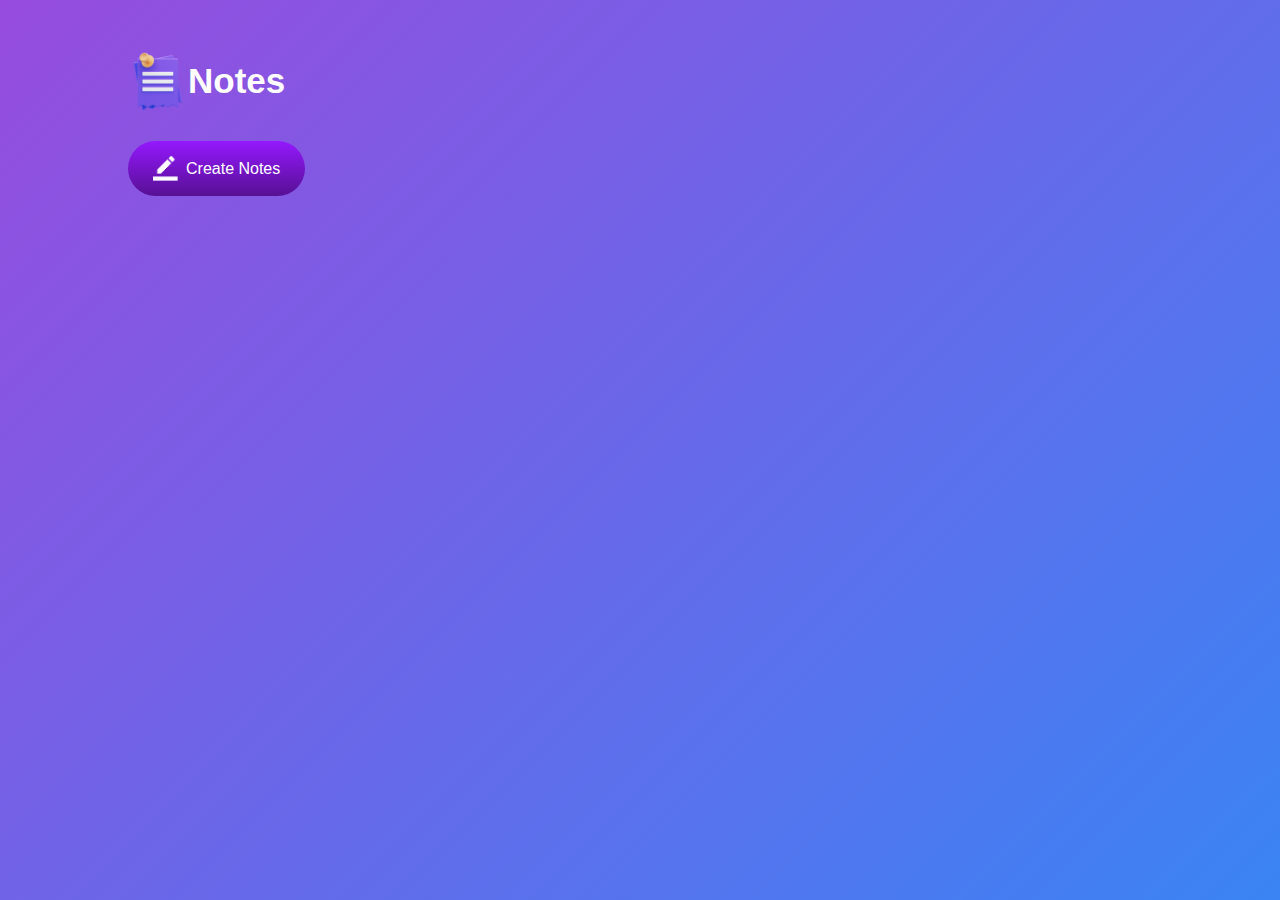
<file: Notes app/index.html>
<!DOCTYPE html>
<html>
    <head>
        <meta name="viewport" content="width=device-width, initial-scale=1.0">
        <title>Notes App-Easy Tutorials</title>
        <link rel="stylesheet" href="style.css">
    </head>
    <body>
        <div class="container">
            <h1> <img src="images/notes.png">Notes</h1>
            <button class="btn"><img src="images/edit.png">Create Notes</button>
            <div class="notes-container">
                <!---<p contenteditable="true" class="input-box" id="note">
                    <img src="images/delete.png">
                </p>---> 
            </div>
        </div>
<script src="script.js"></script>        
    </body>
</html>
</file>
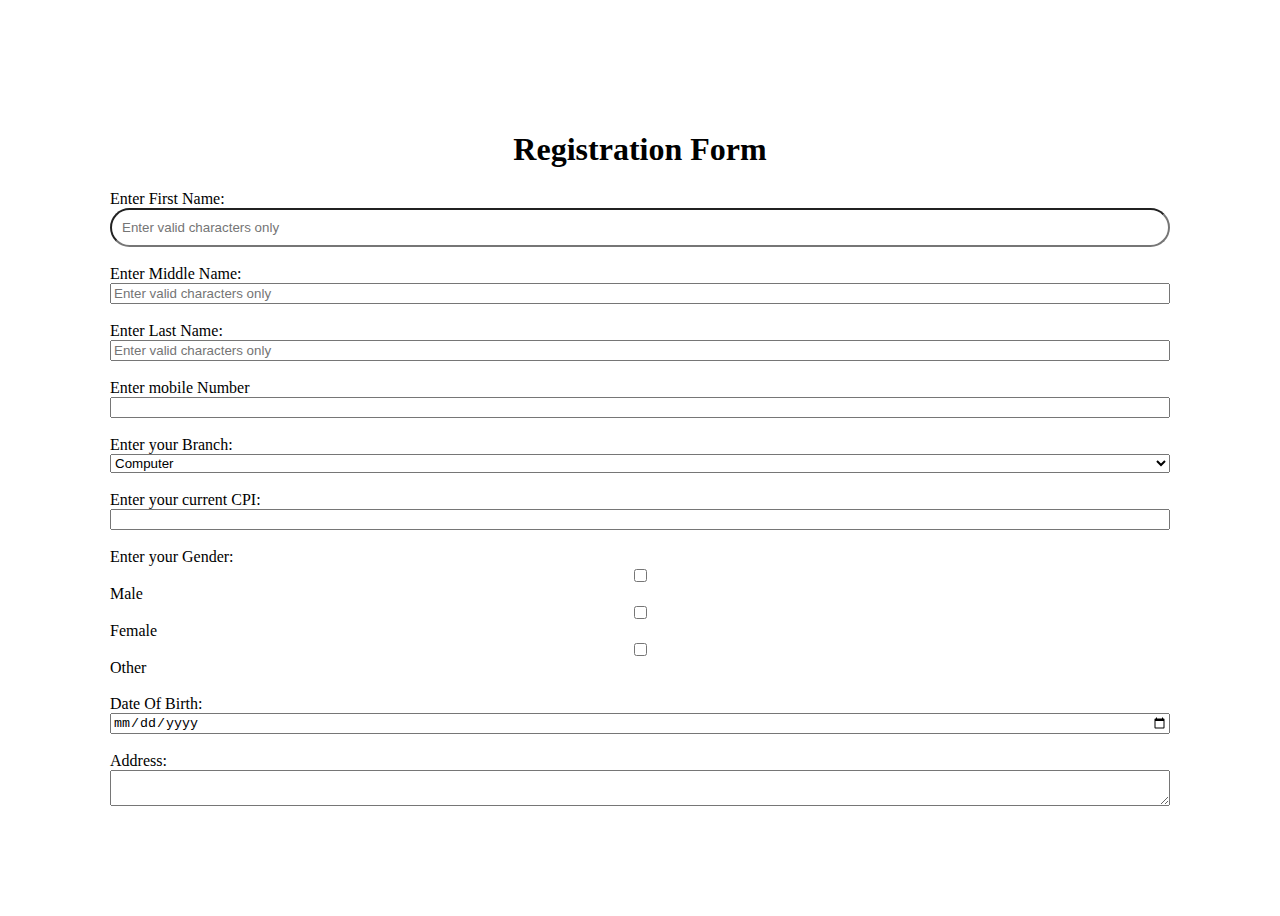
<file: Registration Form/index.html>
<!DOCTYPE html>
<html lang="en">
    <title>My Registration Form</title>
    <!--<link rel="stylesheet" href="https://maxcdn.bootstrapcdn.com/bootstrap/3.4.1/css/bootstrap.min.css">-->
    <h1 id="heading1">Registration Form</h1>
    <body>
        <head id="detail1" style="text-align: center;">Enter First Name:</head>
         <input type="text" placeholder="Enter valid characters only" id="firstname"><br>
         <head id="detail2">Enter Middle Name:</head>
         <input type="text" placeholder="Enter valid characters only"><br>
         <head id="detail3">Enter Last Name:</head>
         <input type="text" placeholder="Enter valid characters only"><br>
         <head id="mobileno">Enter mobile Number</head>
         <input type="tel" pattern="[0-9]{3}-[0-9]{2}-[0-9]{3}" id="mobileno"><br>
         <label for="branch">Enter your Branch:</label>
         <select id="branch" name="branch">
            <option id="Computer">Computer</option>
            <option id="IT">IT</option>
            <option id="AIDS">AIDS</option>
            <option id="ENTC">ENTC</option>
            <option id="Mechanical">Mechanical</option>
            <option id="Chemical">Chemical</option>
            <option id="Instrumentation">Instrumentation</option>
         </select><br>

         <head id="cpi">Enter your current CPI:</head>
         <input type="number" id="cgpa" name="cgpa" oninput="checkNumber()"><br>
         <head id="gender">Enter your Gender:</head>
         <input type="checkbox" id="male">
         <label for="male">Male</label>
         <input type="checkbox" id="female">
         <label for="female">Female</label>
         <input type="checkbox" id="other">
         <label for="other">Other</label><br>
         <head id="dob">Date Of Birth:</head>
         <input id="date" type="date" placeholder="dd-mm-yyyy"><br>
         <head id="address">Address:</head>
         <textarea id="address" type="text" ></textarea>
         <script>
            
            

         </script>
         <style>
            #heading1{text-align: center;}
            #firstname{border-radius: 24px;padding: 10px;}
            #address{left: 100px;}


            body {
            display: flex;
            flex-direction: column;
            margin:10px;
            padding: 100px;
        }

        #form-container {
  display: flex;
  flex-direction: column;
  align-items: center;
  justify-content: center;
}
         </style>
    </body>
    
</html>
</file>
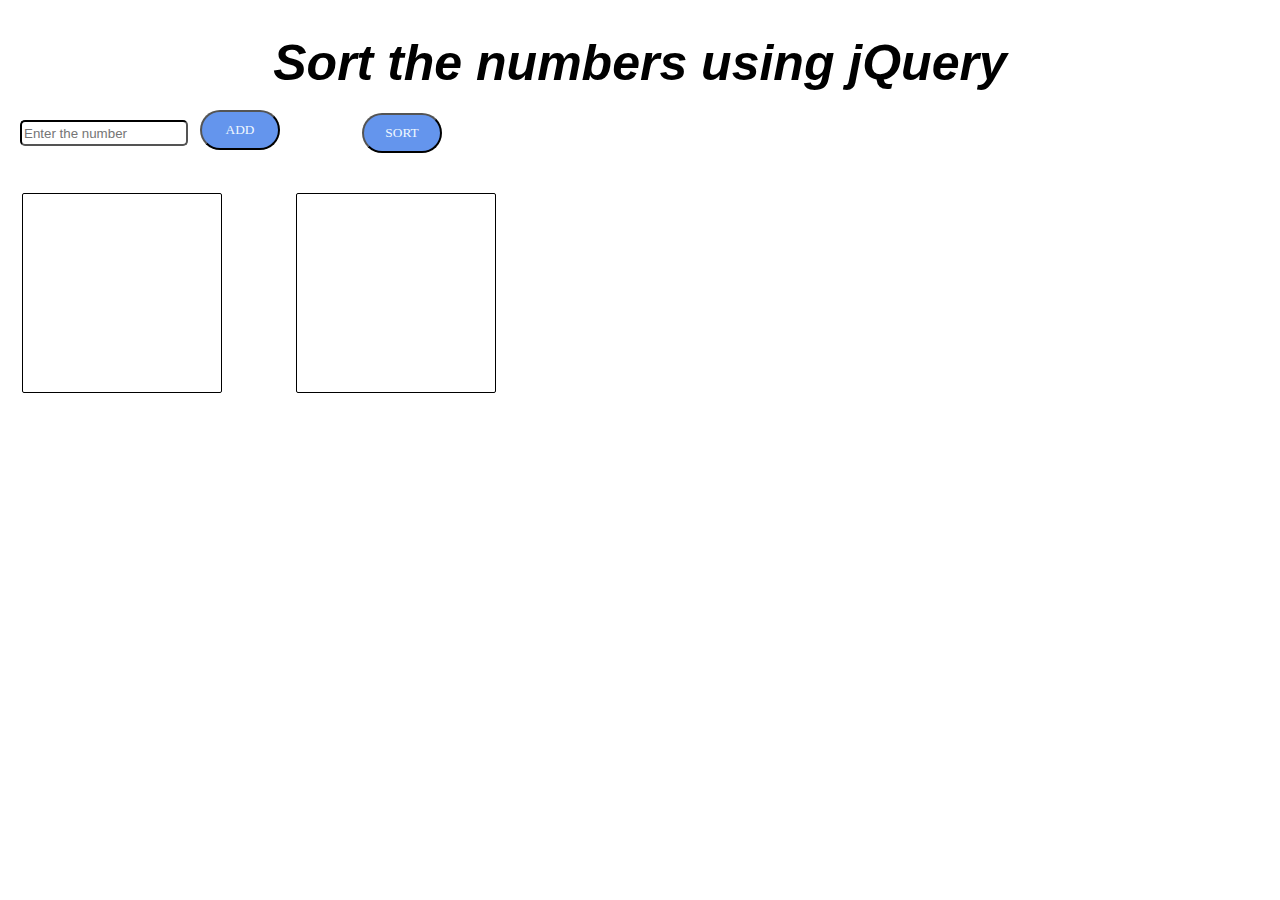
<file: Sort Numbers Using jquery/index.html>
<!DOCTYPE html>
<html>
    <title>Sorting Numbers Using jQuery</title>
    <script src="https://code.jquery.com/jquery-3.6.0.min.js"></script>
    <body>
        <h1 id="heading1" style="text-align:center;">Sort the numbers using jQuery</h1><br>
        <input type="number" id="num" placeholder="Enter the number" style="position:-webkit-sticky;">
        <button type="button" id="button1" onclick="addNumber()">ADD</button>
        <select multiple="multiple" style="width: 200px;height: 200px;position:relative;" id="dropdown1" ></select>
        <button type="button" id="button2" onclick="sortNumbers()" >SORT</button>
        <select multiple="multiple" style="width: 200px;height: 200px;position: relative;" id="dropdown2"></select>
        <script>
            $(document).ready(function()
            {
                function addNumber()
                {
                    var num=$("#num").val();
                    $("#dropdown1").append("<option>"+num+"</option");
                }

                function sortNumbers() {
                var numbers = [];
                $("#dropdown1 option").each(function() {
                    numbers.push(parseInt($(this).val()));
                });

                numbers.sort(function(a, b) {
                    return a - b;
                });

                $("#dropdown2").empty();
                $.each(numbers, function(index, value) {
                    $("#dropdown2").append("<option>" + value + "</option>");
                });
            }

            $("#button1").click(addNumber);
            $("#button2").click(sortNumbers);
        });

            
        </script>
        <style>
            #num{position:absolute;left: 20px;top: 120px;border-color: black;height: 20px;width: 160px;border-radius: 5px;}
            #button1{position: absolute;left:200px;top:110px}
            #button2{position: relative;left:150px;top:-203px}
            #dropdown1{position: relative;left: 14px;top:50px;border-color: black;}
            #dropdown2{position: relative;top: 50px;border-color: black;}
            #heading1{font-size: 50px;font-family:'Franklin Gothic Medium', 'Arial Narrow', Arial, sans-serif, sans-serif;font-style: italic;}
            #button1{font-weight: 100;background-color: cornflowerblue;color: aliceblue;border-radius: 20px;padding: 10px;font-family:Georgia, 'Times New Roman', Times, serif;width: 80px;}
            #button2{font-weight: 100;background-color: cornflowerblue;color: aliceblue;border-radius: 20px;padding: 10px;font-family: Georgia, 'Times New Roman', Times, serif;width: 80px;}
        </style>
        </body>
       
</html>
</file>
<file: Notes app/style.css>
*{
    margin: 0;
    padding: 0;
    font-family: 'Poppins',sans-serif;
    box-sizing: border-box;
}
.container{
    width: 100%;
    min-height: 100vh;
    background: linear-gradient(135deg,rgb(151, 76, 222),#3a84f4);
    color: #ffff;
    padding-top: 4%;
    padding-left: 10%;
}
.container h1{
    display: flex;
    align-items: center;
    font-size: 35px;
    font-weight: 600;
}
.container h1 img{
    width: 60px;
}
.container button img{
    width: 25px;
    margin-right: 8px;
}
.container button{
    display: flex;
    align-items: center;
    background: linear-gradient(#9418fd,#571094);
    color: #ffff;
    font-size: 16px;
    outline: 0;
    border:0;
    border-radius:40px ;
    padding: 15px 25px;
    margin:30px 0 20px;
    cursor: pointer;
}
.input-box {
    width: 100%;
    min-height: 150px;
    max-width: 500px;
    background: #fff;
    color: #333;
    padding: 20px;
    margin: 20px 0;
    outline: none;
    border-radius: 5px;
    border: 1px solid #ccc; /* Add a border for clarity */
    box-sizing: border-box;
    position:absolute;
}
.input-box img{
    width:25px;
    position: absolute;
    bottom:10px;
    right:5px;
    cursor: pointer;
}
</file>
